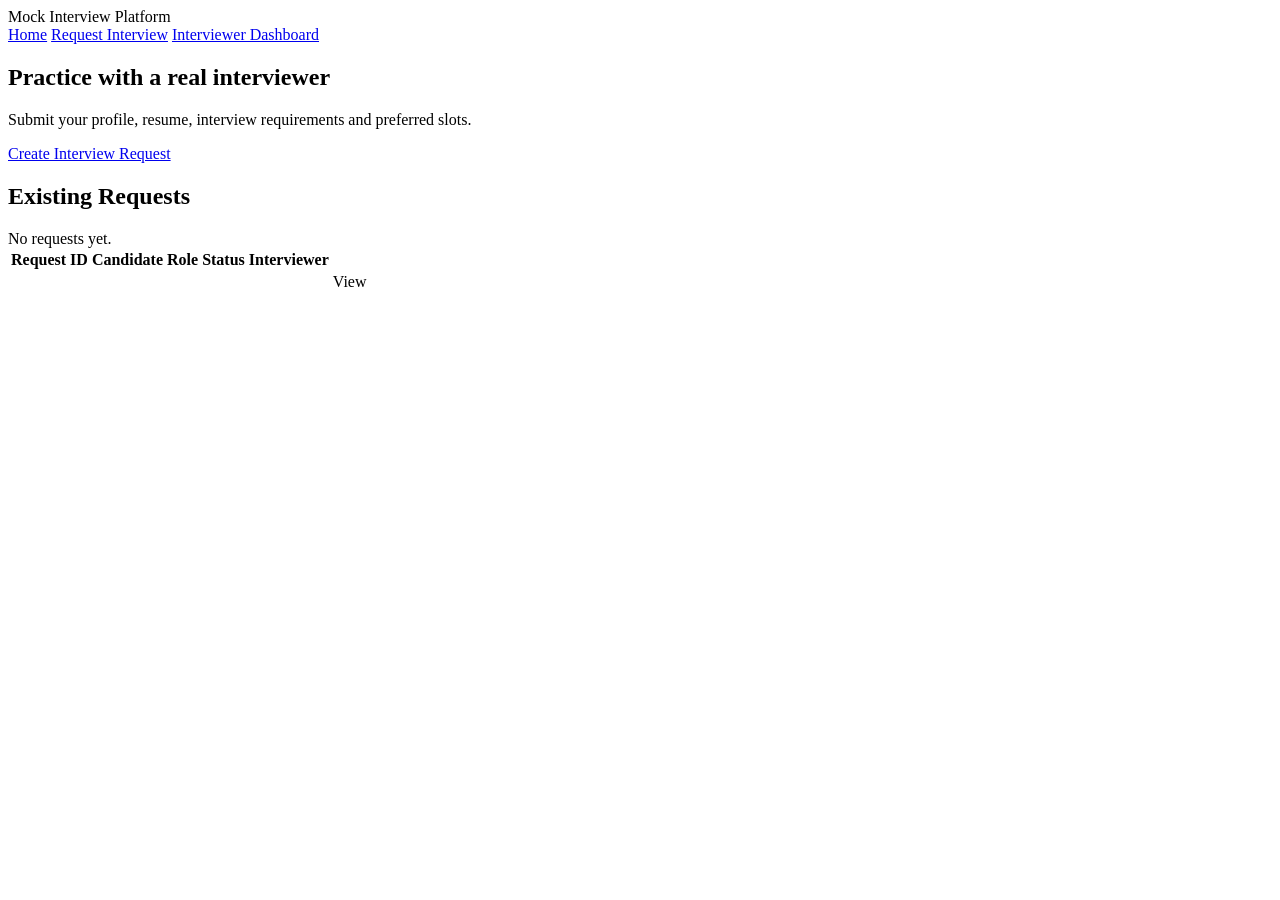
<file: src/main/resources/templates/index.html>
<!DOCTYPE html>
<html xmlns:th="http://www.thymeleaf.org">
<head>
    <meta charset="UTF-8">
    <title>Mock Interview Platform</title>
    <link rel="stylesheet" th:href="@{/css/style.css}">
</head>
<body>
<nav>
    <div class="brand">Mock Interview Platform</div>
    <div>
        <a href="/">Home</a>
        <a href="/requests/new">Request Interview</a>
        <a href="/interviewer/dashboard">Interviewer Dashboard</a>
    </div>
</nav>

<main class="container">
    <section class="hero">
        <h1>Practice with a real interviewer</h1>
        <p>Submit your profile, resume, interview requirements and preferred slots.</p>
        <a class="button" href="/requests/new">Create Interview Request</a>
    </section>

    <div th:if="${success}" class="alert success" th:text="${success}"></div>
    <div th:if="${error}" class="alert error" th:text="${error}"></div>

    <section>
        <h2>Existing Requests</h2>
        <div th:if="${#lists.isEmpty(requests)}" class="card">No requests yet.</div>
        <table th:if="${!#lists.isEmpty(requests)}">
            <thead>
            <tr><th>Request ID</th><th>Candidate</th><th>Role</th><th>Status</th><th>Interviewer</th><th></th></tr>
            </thead>
            <tbody>
            <tr th:each="r : ${requests}">
                <td th:text="${r.requestId}"></td>
                <td th:text="${r.candidateName}"></td>
                <td th:text="${r.targetRole}"></td>
                <td><span class="status" th:text="${r.status}"></span></td>
                <td th:text="${r.interviewer != null ? r.interviewer.name : 'Not assigned'}"></td>
                <td><a th:href="@{'/requests/' + ${r.requestId}}">View</a></td>
            </tr>
            </tbody>
        </table>
    </section>
</main>
</body>
</html>
</file>
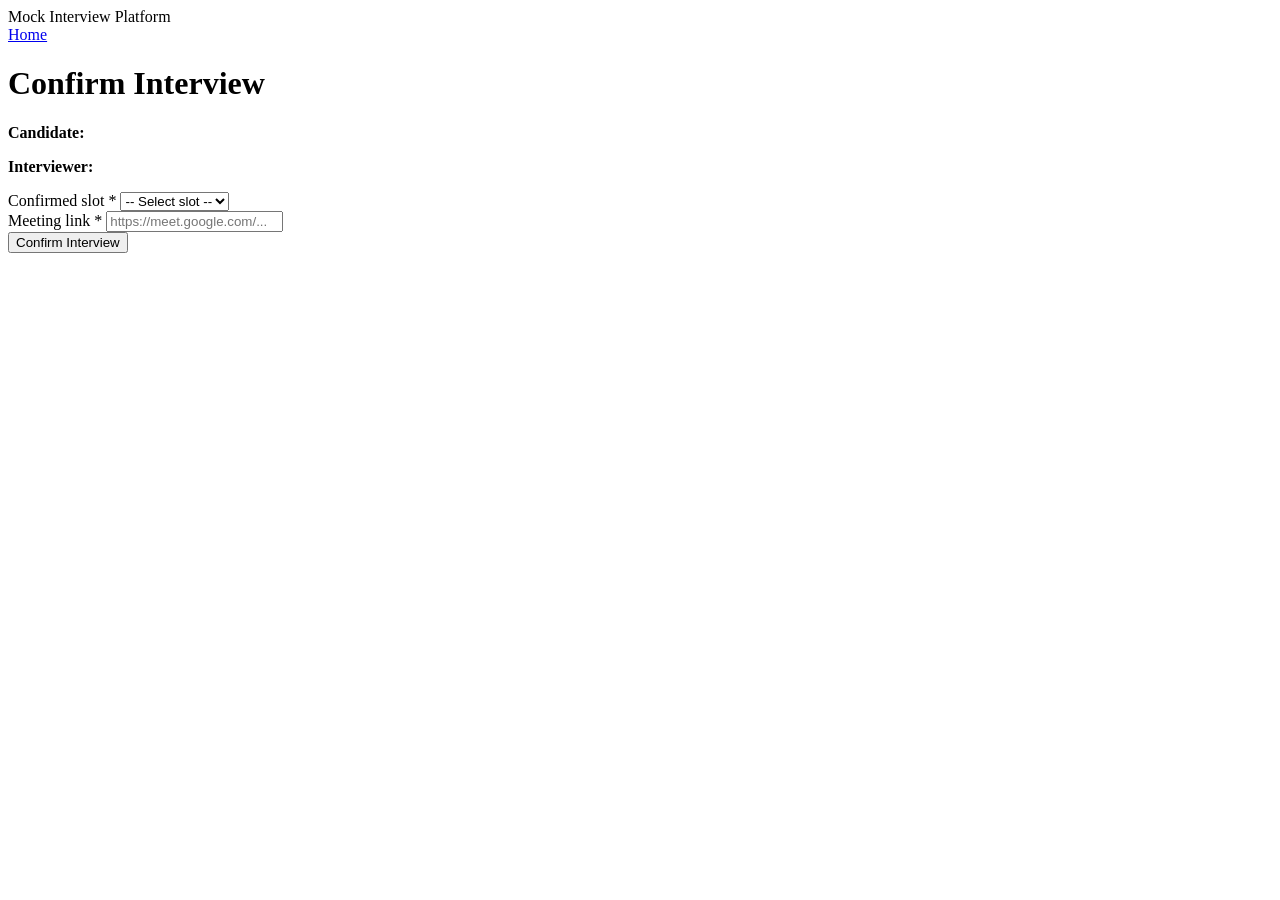
<file: src/main/resources/templates/confirm-request.html>
<!DOCTYPE html>
<html xmlns:th="http://www.thymeleaf.org">
<head>
    <meta charset="UTF-8">
    <title>Confirm Interview</title>
    <link rel="stylesheet" th:href="@{/css/style.css}">
</head>
<body>
<nav><div class="brand">Mock Interview Platform</div><div><a href="/">Home</a></div></nav>

<main class="container narrow">
    <h1>Confirm Interview</h1>

    <section class="card">
        <p><strong>Candidate:</strong> <span th:text="${request.candidateName}"></span></p>
        <p><strong>Interviewer:</strong> <span th:text="${request.interviewer.name}"></span></p>

        <form th:action="@{'/requests/' + ${request.requestId} + '/confirm'}" th:object="${form}" method="post" class="form">
            <label>Confirmed slot *</label>
            <select th:field="*{confirmedSlot}" required>
                <option value="">-- Select slot --</option>
                <option th:each="slot : ${request.preferredSlots}"
                        th:value="${#temporals.format(slot, 'yyyy-MM-dd''T''HH:mm')}"
                        th:text="${#temporals.format(slot, 'dd MMM yyyy, hh:mm a')}"></option>
            </select>
            <div class="field-error" th:errors="*{confirmedSlot}"></div>

            <label>Meeting link *</label>
            <input type="url" th:field="*{meetingLink}" placeholder="https://meet.google.com/..." required>
            <div class="field-error" th:errors="*{meetingLink}"></div>

            <button class="button" type="submit">Confirm Interview</button>
        </form>
    </section>
</main>
</body>
</html>
</file>
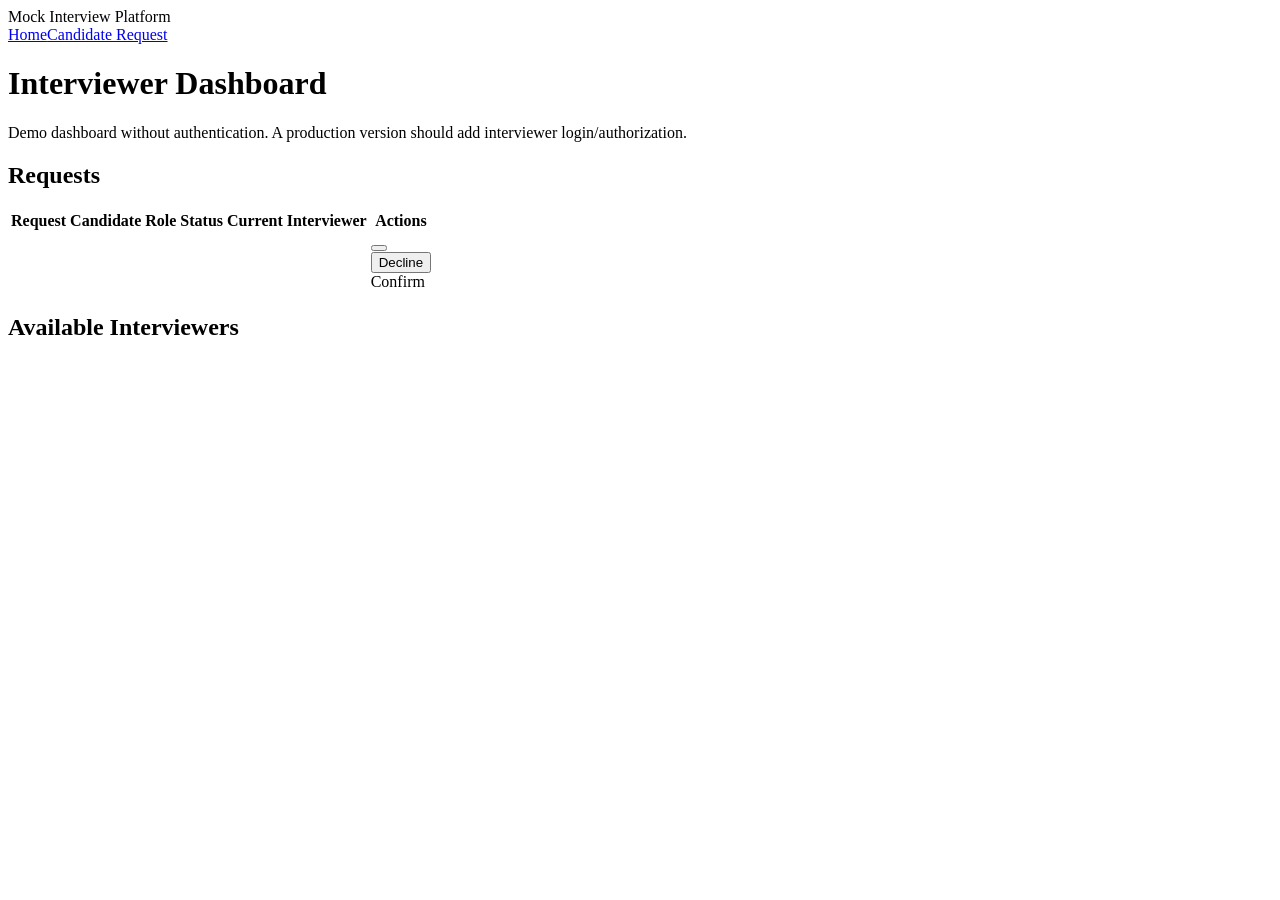
<file: src/main/resources/templates/interviewer-dashboard.html>
<!DOCTYPE html>
<html xmlns:th="http://www.thymeleaf.org">
<head>
    <meta charset="UTF-8">
    <title>Interviewer Dashboard</title>
    <link rel="stylesheet" th:href="@{/css/style.css}">
</head>
<body>
<nav>
    <div class="brand">Mock Interview Platform</div>
    <div><a href="/">Home</a><a href="/requests/new">Candidate Request</a></div>
</nav>

<main class="container">
    <div th:if="${success}" class="alert success" th:text="${success}"></div>

    <h1>Interviewer Dashboard</h1>
    <p class="muted">Demo dashboard without authentication. A production version should add interviewer login/authorization.</p>

    <section class="card">
        <h2>Requests</h2>
        <table>
            <thead>
            <tr>
                <th>Request</th><th>Candidate</th><th>Role</th><th>Status</th><th>Current Interviewer</th><th>Actions</th>
            </tr>
            </thead>
            <tbody>
            <tr th:each="r : ${requests}">
                <td><a th:href="@{'/requests/' + ${r.requestId}}" th:text="${r.requestId}"></a></td>
                <td th:text="${r.candidateName}"></td>
                <td th:text="${r.targetRole}"></td>
                <td><span class="status" th:text="${r.status}"></span></td>
                <td th:text="${r.interviewer != null ? r.interviewer.name : 'None'}"></td>
                <td>
                    <div class="inline-actions">
                        <form th:each="i : ${allInterviewers}"
                              th:if="${r.interviewer == null and r.status.name() != 'COMPLETED'}"
                              th:action="@{'/interviewer/requests/' + ${r.id} + '/accept'}" method="post">
                            <input type="hidden" name="interviewerId" th:value="${i.id}">
                            <button class="small-button" type="submit"
                                    th:text="'Accept as ' + ${i.name}"></button>
                        </form>

                        <form th:each="i : ${allInterviewers}"
                              th:if="${r.interviewer != null and r.status.name() == 'PENDING' and r.interviewer.id == i.id}"
                              th:action="@{'/interviewer/requests/' + ${r.id} + '/decline'}" method="post">
                            <input type="hidden" name="interviewerId" th:value="${i.id}">
                            <button class="small-button danger" type="submit">Decline</button>
                        </form>

                        <a class="small-button" th:if="${r.interviewer != null and r.status.name() == 'PENDING'}"
                           th:href="@{'/requests/' + ${r.requestId} + '/confirm'}">Confirm</a>
                    </div>
                </td>
            </tr>
            </tbody>
        </table>
    </section>

    <section class="card">
        <h2>Available Interviewers</h2>
        <div class="interviewer-grid">
            <div class="interviewer" th:each="i : ${interviewers}">
                <h3 th:text="${i.name}"></h3>
                <p th:text="${i.role + ' • ' + i.experienceYears}"></p>
                <p th:text="${#strings.listJoin(i.skills, ', ')}"></p>
            </div>
        </div>
    </section>
</main>
</body>
</html>
</file>
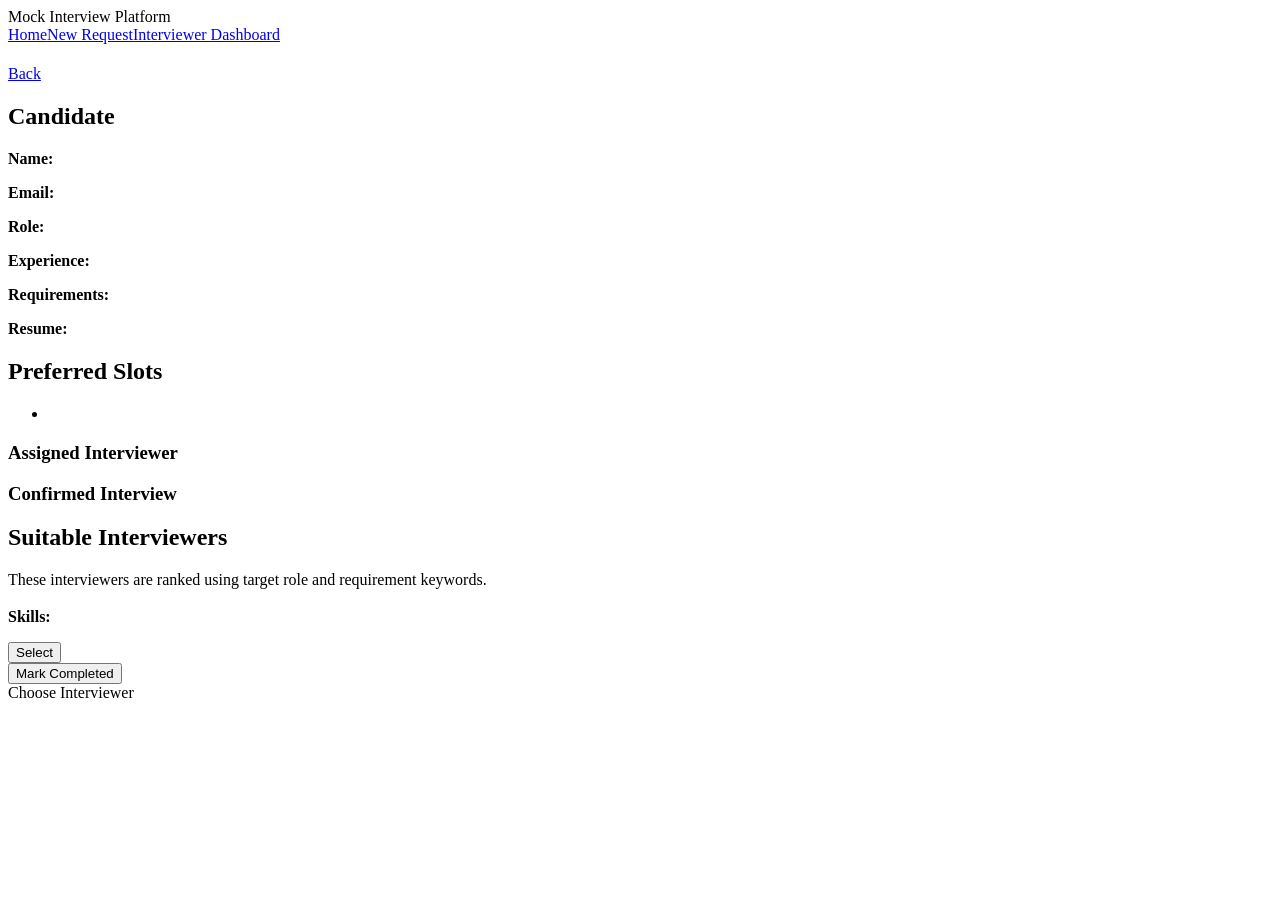
<file: src/main/resources/templates/request-details.html>
<!DOCTYPE html>
<html xmlns:th="http://www.thymeleaf.org">
<head>
    <meta charset="UTF-8">
    <title>Request Details</title>
    <link rel="stylesheet" th:href="@{/css/style.css}">
</head>
<body>
<nav>
    <div class="brand">Mock Interview Platform</div>
    <div><a href="/">Home</a><a href="/requests/new">New Request</a><a href="/interviewer/dashboard">Interviewer Dashboard</a></div>
</nav>

<main class="container">
    <div th:if="${success}" class="alert success" th:text="${success}"></div>
    <div th:if="${error}" class="alert error" th:text="${error}"></div>

    <div class="page-header">
        <div>
            <h1 th:text="'Request ' + ${request.requestId}"></h1>
            <span class="status" th:text="${request.status}"></span>
        </div>
        <a class="button secondary" href="/">Back</a>
    </div>

    <div class="grid two">
        <section class="card">
            <h2>Candidate</h2>
            <p><strong>Name:</strong> <span th:text="${request.candidateName}"></span></p>
            <p><strong>Email:</strong> <span th:text="${request.candidateEmail}"></span></p>
            <p><strong>Role:</strong> <span th:text="${request.targetRole}"></span></p>
            <p><strong>Experience:</strong> <span th:text="${request.experience}"></span></p>
            <p><strong>Requirements:</strong> <span th:text="${request.interviewRequirements ?: 'Not provided'}"></span></p>
            <p><strong>Resume:</strong> <span th:text="${request.resumeFileName}"></span></p>
        </section>

        <section class="card">
            <h2>Preferred Slots</h2>
            <ul>
                <li th:each="slot : ${request.preferredSlots}"
                    th:text="${#temporals.format(slot, 'dd MMM yyyy, hh:mm a')}"></li>
            </ul>

            <div th:if="${request.interviewer != null}">
                <h3>Assigned Interviewer</h3>
                <p th:text="${request.interviewer.name}"></p>
                <p class="muted" th:text="${request.interviewer.email}"></p>
            </div>

            <div th:if="${request.confirmedSlot != null}">
                <h3>Confirmed Interview</h3>
                <p th:text="${#temporals.format(request.confirmedSlot, 'dd MMM yyyy, hh:mm a')}"></p>
                <p><a th:href="${request.meetingLink}" target="_blank" th:text="${request.meetingLink}"></a></p>
            </div>
        </section>
    </div>

    <section class="card" th:if="${request.interviewer == null}">
        <h2>Suitable Interviewers</h2>
        <p class="muted">These interviewers are ranked using target role and requirement keywords.</p>
        <div class="interviewer-grid">
            <div class="interviewer" th:each="i : ${suitableInterviewers}">
                <h3 th:text="${i.name}"></h3>
                <p th:text="${i.role + ' • ' + i.experienceYears}"></p>
                <p><strong>Skills:</strong> <span th:text="${#strings.listJoin(i.skills, ', ')}"></span></p>
                <form th:action="@{'/requests/' + ${request.requestId} + '/select-interviewer'}" method="post">
                    <input type="hidden" name="interviewerId" th:value="${i.id}">
                    <button class="button" type="submit">Select</button>
                </form>
            </div>
        </div>
    </section>

    <section class="actions">
        <!-- <a class="button" th:if="${request.interviewer != null and request.status.name() == 'PENDING'}"
           th:href="@{'/requests/' + ${request.requestId} + '/confirm'}">Confirm Interview</a> -->

        <form th:if="${request.status.name() == 'CONFIRMED'}"
              th:action="@{'/requests/' + ${request.requestId} + '/complete'}" method="post">
            <button class="button success-btn" type="submit">Mark Completed</button>
        </form>

        <a class="button secondary" th:if="${request.interviewer == null}"
           th:href="@{'/requests/' + ${request.requestId} + '/select-interviewer'}">Choose Interviewer</a>
    </section>
</main>
</body>
</html>
</file>
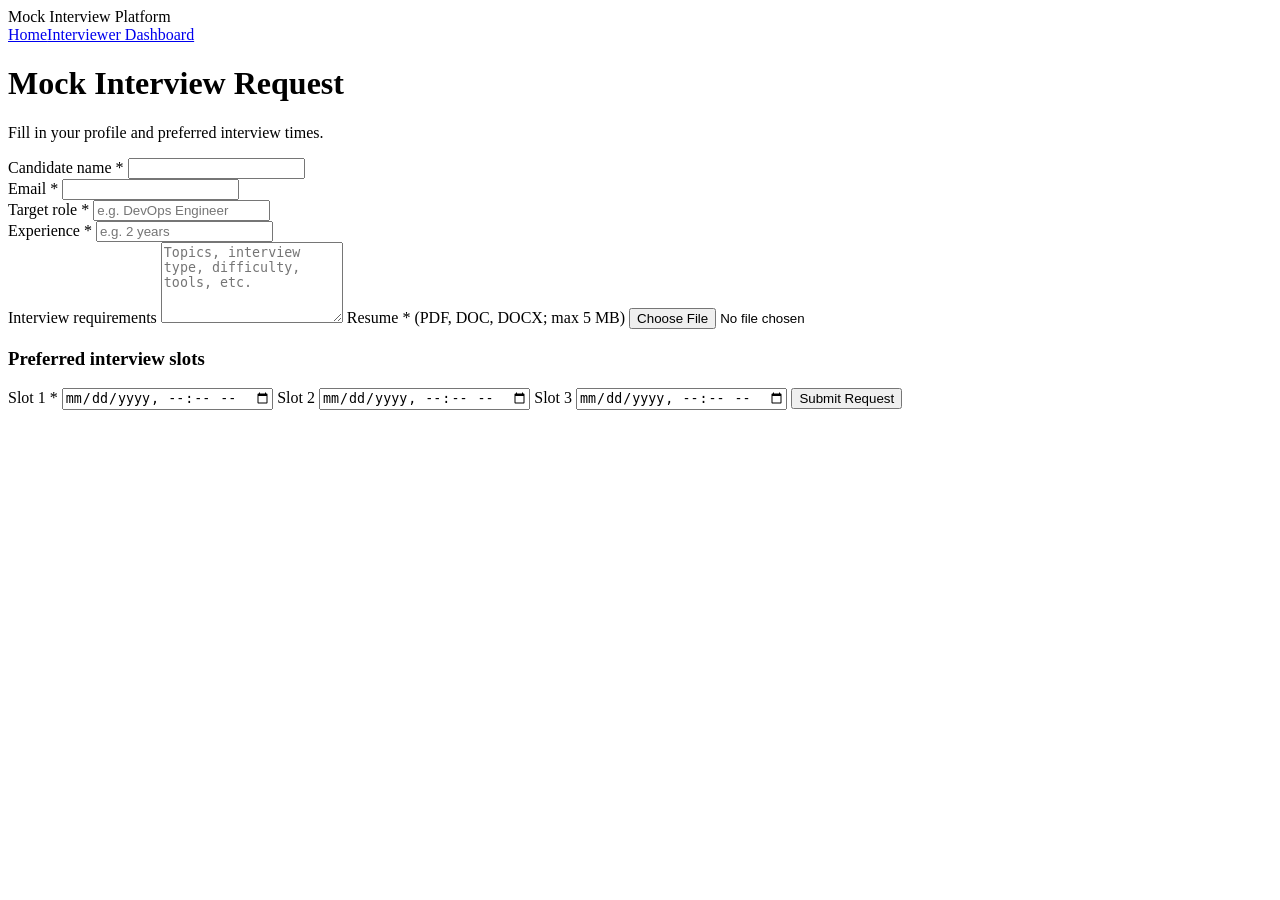
<file: src/main/resources/templates/request-form.html>
<!DOCTYPE html>
<html xmlns:th="http://www.thymeleaf.org">
<head>
    <meta charset="UTF-8">
    <title>Create Interview Request</title>
    <link rel="stylesheet" th:href="@{/css/style.css}">
</head>
<body>
<nav>
    <div class="brand">Mock Interview Platform</div>
    <div><a href="/">Home</a><a href="/interviewer/dashboard">Interviewer Dashboard</a></div>
</nav>

<main class="container narrow">
    <h1>Mock Interview Request</h1>
    <p class="muted">Fill in your profile and preferred interview times.</p>

    <form th:action="@{/requests}" th:object="${form}" method="post" enctype="multipart/form-data" class="card form">
        <label>Candidate name *</label>
        <input type="text" th:field="*{candidateName}" required>
        <div class="field-error" th:errors="*{candidateName}"></div>

        <label>Email *</label>
        <input type="email" th:field="*{candidateEmail}" required>
        <div class="field-error" th:errors="*{candidateEmail}"></div>

        <label>Target role *</label>
        <input type="text" th:field="*{targetRole}" placeholder="e.g. DevOps Engineer" required>
        <div class="field-error" th:errors="*{targetRole}"></div>

        <label>Experience *</label>
        <input type="text" th:field="*{experience}" placeholder="e.g. 2 years" required>
        <div class="field-error" th:errors="*{experience}"></div>

        <label>Interview requirements</label>
        <textarea th:field="*{interviewRequirements}" rows="5"
                  placeholder="Topics, interview type, difficulty, tools, etc."></textarea>

        <label>Resume * (PDF, DOC, DOCX; max 5 MB)</label>
        <input type="file" name="resume" accept=".pdf,.doc,.docx" required>

        <h3>Preferred interview slots</h3>

        <label>Slot 1 *</label>
        <input type="datetime-local" th:field="*{slot1}" required>

        <label>Slot 2</label>
        <input type="datetime-local" th:field="*{slot2}">

        <label>Slot 3</label>
        <input type="datetime-local" th:field="*{slot3}">

        <button class="button" type="submit">Submit Request</button>
    </form>
</main>
</body>
</html>
</file>
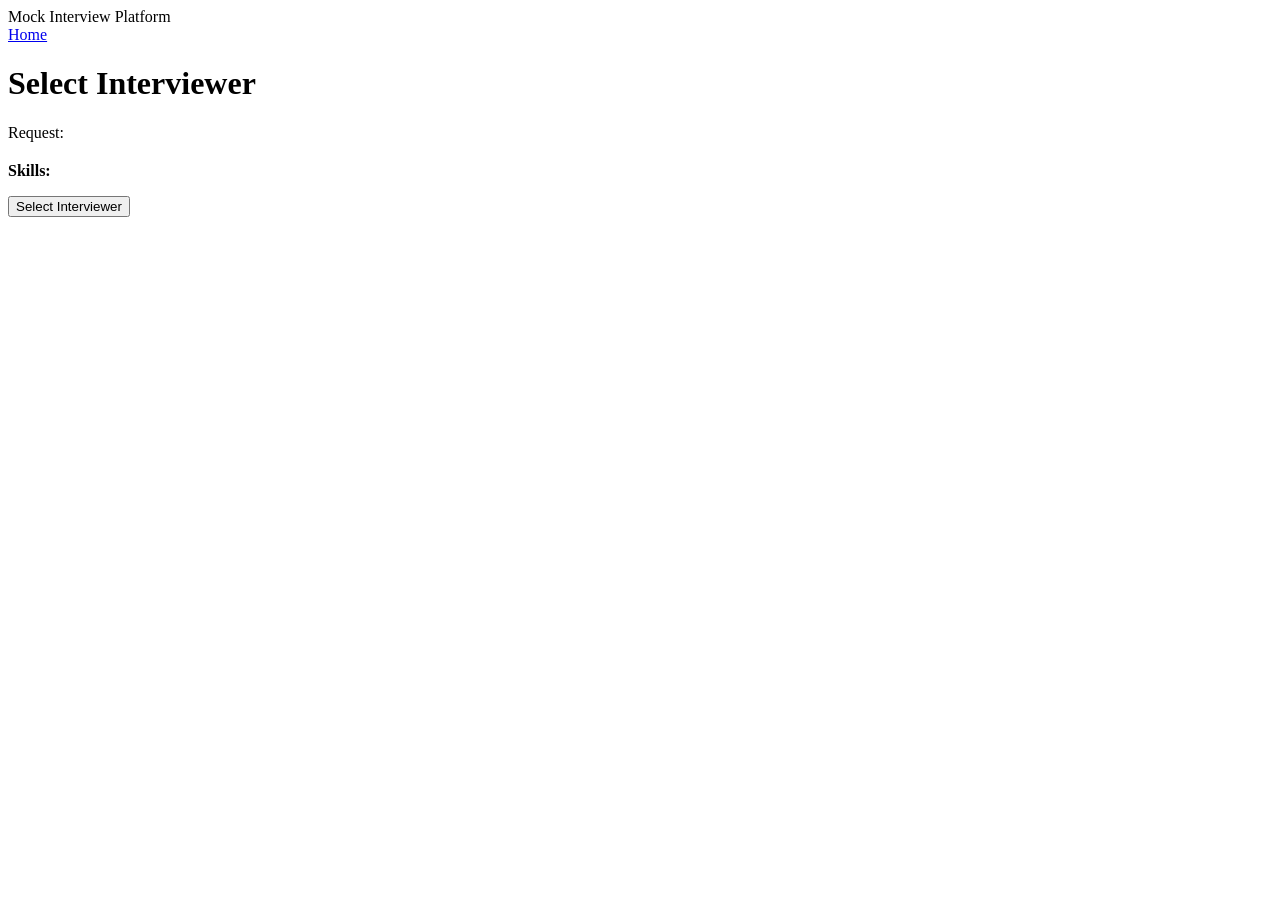
<file: src/main/resources/templates/select-interviewer.html>
<!DOCTYPE html>
<html xmlns:th="http://www.thymeleaf.org">
<head>
    <meta charset="UTF-8">
    <title>Select Interviewer</title>
    <link rel="stylesheet" th:href="@{/css/style.css}">
</head>
<body>
<nav><div class="brand">Mock Interview Platform</div><div><a href="/">Home</a></div></nav>

<main class="container">
    <h1>Select Interviewer</h1>
    <p>Request: <strong th:text="${request.requestId}"></strong></p>

    <div class="interviewer-grid">
        <div class="interviewer card" th:each="i : ${interviewers}">
            <h2 th:text="${i.name}"></h2>
            <p th:text="${i.role + ' • ' + i.experienceYears}"></p>
            <p><strong>Skills:</strong> <span th:text="${#strings.listJoin(i.skills, ', ')}"></span></p>
            <form th:action="@{'/requests/' + ${request.requestId} + '/select-interviewer'}" method="post">
                <input type="hidden" name="interviewerId" th:value="${i.id}">
                <button class="button" type="submit">Select Interviewer</button>
            </form>
        </div>
    </div>
</main>
</body>
</html>
</file>
